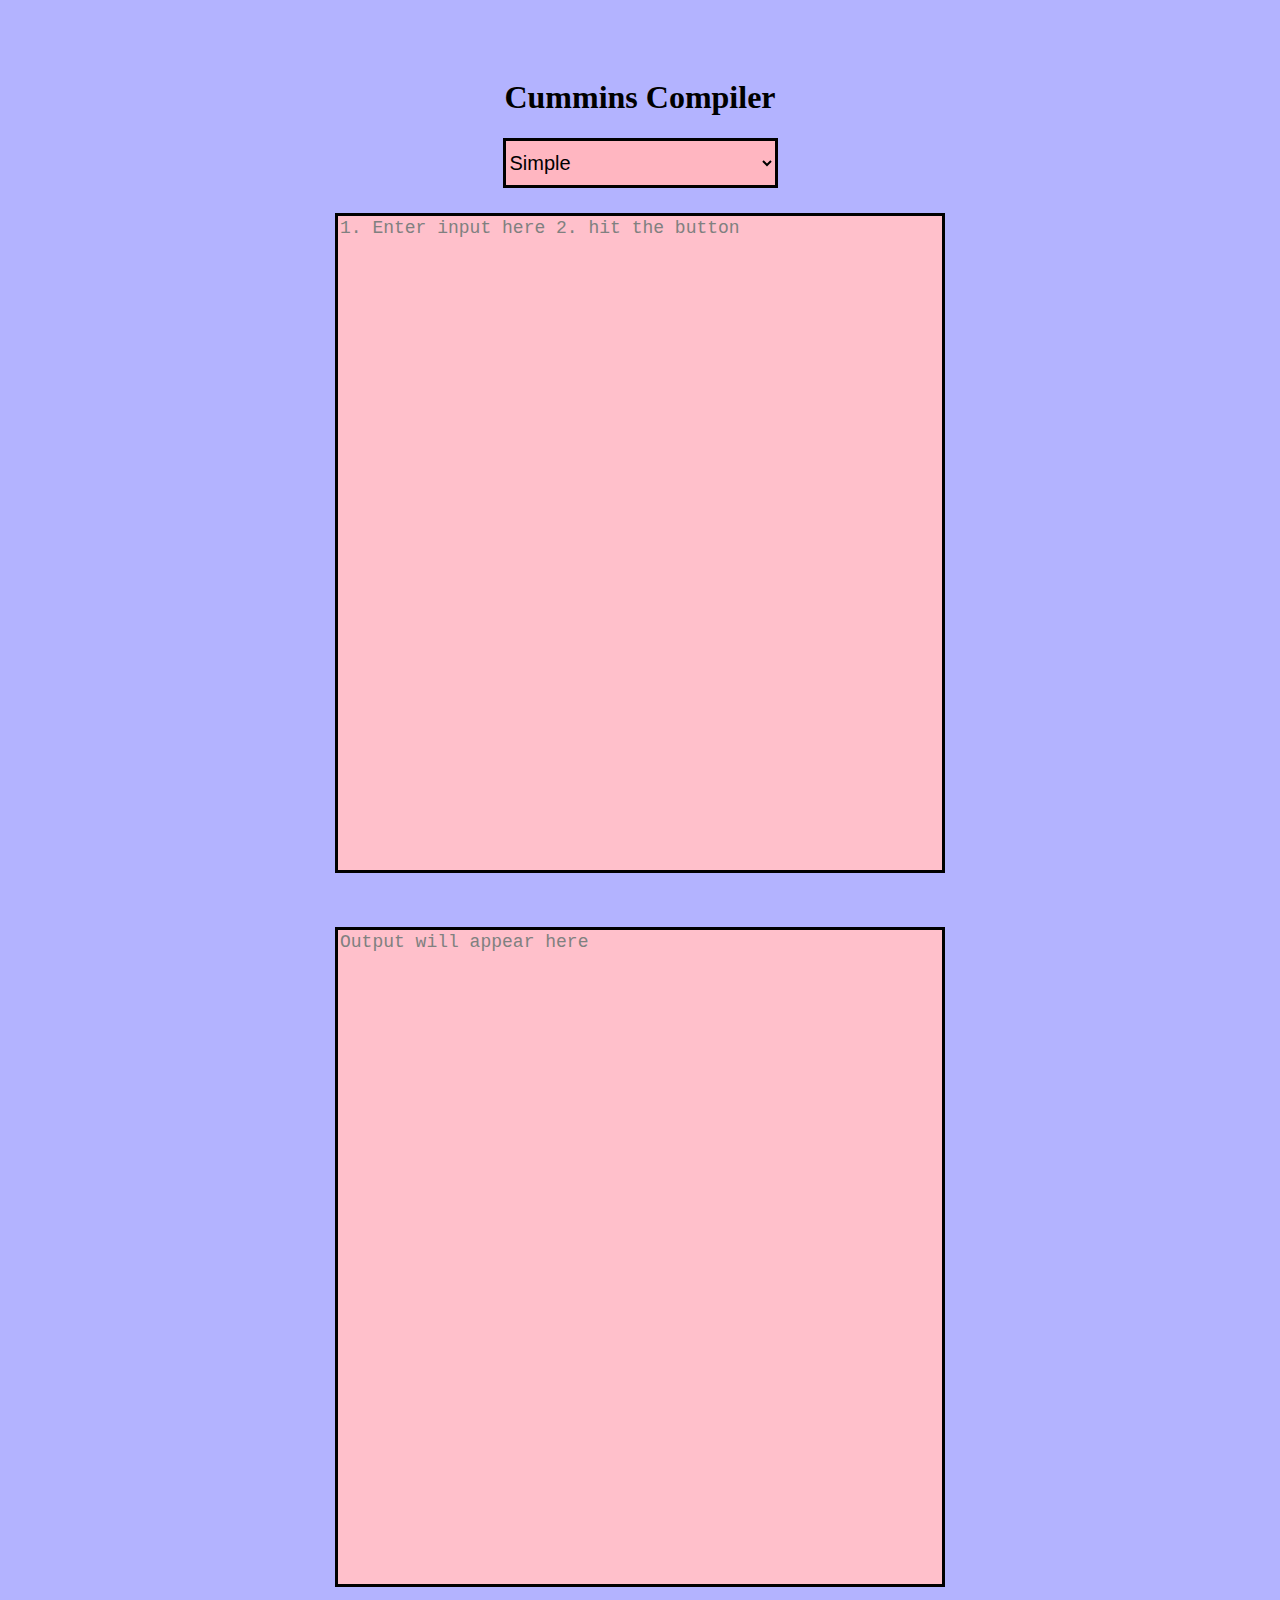
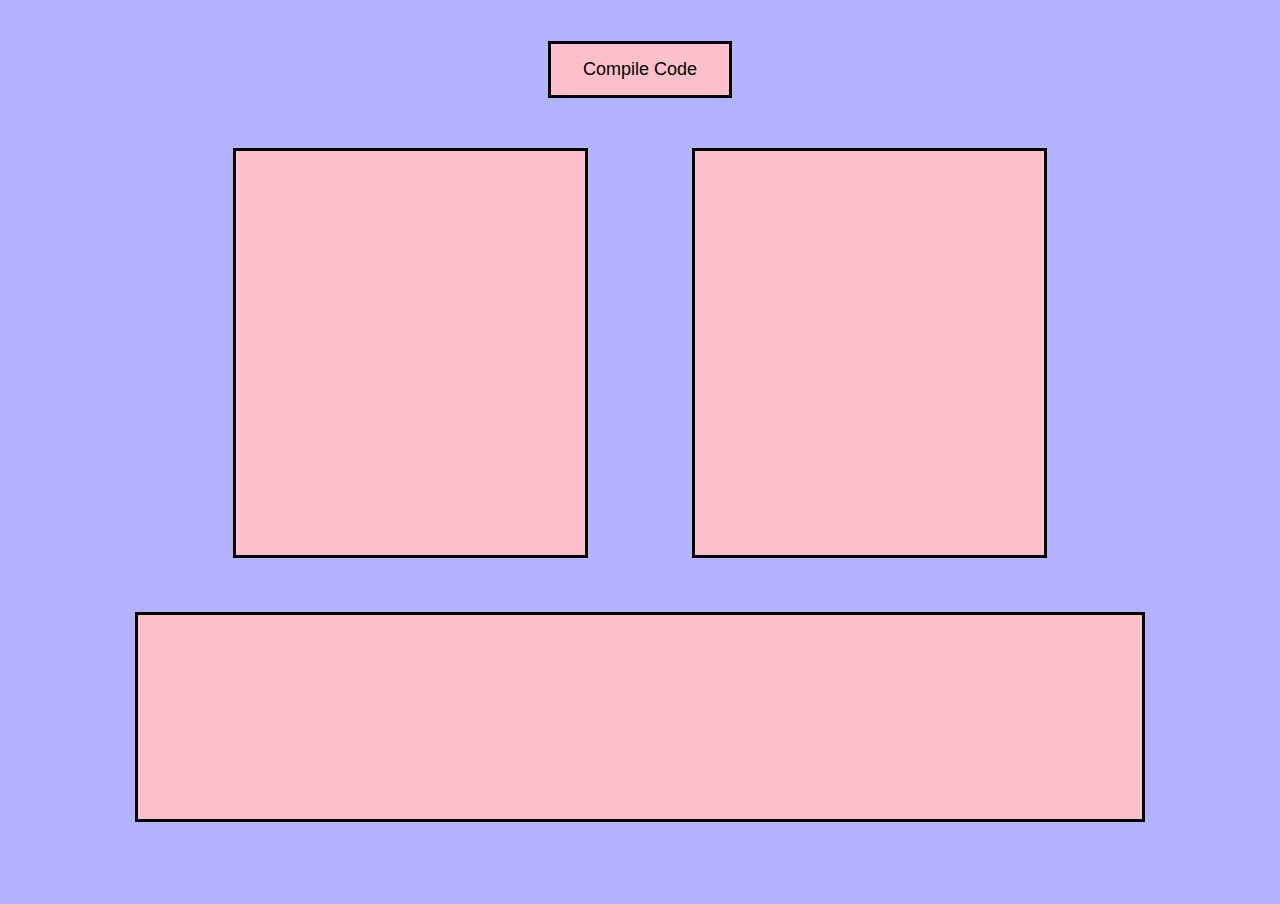
<file: THIS IS YOUR WEBSITE/Compiler_index.html>
<!DOCTYPE html>
<HTML>
  <HEAD>
    <TITLE>Michael Cummins Compiler Project</TITLE>
    <LINK rel="stylesheet" type="text/css" href="CompilerCSS.css"/>
    <script type = "text/javascript" src = "TestCases.js"></script>
    <script type = "text/javascript" src = "Tree.js"></script>
    <script type = "text/javascript" src = "staticData.js"></script>
    <script type = "text/javascript" src = "Jump.js"></script>
    <script type = "text/javascript" src = "opCodes.js"></script>
    <script type = "text/javascript" src = "stringTable.js"></script>
    <script type = "text/javascript" src = "Symbol.js"></script>
    <script type = "text/javascript" src = "symbolTree.js"></script>
    <script type = "text/javascript" src = "Lexer.js"></script>
    <script type = "text/javascript" src = "Tokens.js"></script>
    <script type = "text/javascript" src = "Utilities.js"></script>
    <script type = "text/javascript" src = "Parser.js"></script>
    <script type = "text/javascript" src = "Compiler.js"></script>
    <script type = "text/javascript" src = "Analyze.js"></script>
    <script type = "text/javascript" src = "CodeGeneration.js"></script>
  </HEAD>
  <BODY onload = "init();">
    <DIV class = "center">  
    <h1>Cummins Compiler</h1>
        <DIV>
            <select onchange = "fillTextArea(value)">
                <option class = "MainCategory" value = "Select_Test_Case" disabled>--Select Test Case--</option>
                
                <option class = "MainCategory" value = "Successful Tests" disabled>--Successful Tests</option>
                <option class = "SubCategory" value = "Simple">Simple</option>
                <option class = "SubCategory" value = "Print String">Print String</option>
                <option class = "SubCategory" value = "Addition then print">Addition then print</option>

                <option class = "MainCategory" value = "--Lex Errors--" disabled>--Lex Errors--</option>
                <option class = "SubCategoryFails" value = "Project_1">Project 1</option>
                <option class = "SubCategoryFails" value = "NeverEndingString">Invalid String syntax</option>
                <option class = "SubCategoryFails" value = "AllInvalidCharacters">All invalid characters</option>
                
                <option class = "MainCategory" value = "--Lex Warnings--" disabled>--Lex Warnings--</option>
                <option class = "SubCategoryWarning" value = "No EOP marker">No End of program Marker</option>
                
                <option class = "MainCategory" value = "--Parse Errors--" disabled>--Parse Errors--</option>
                <option class = "SubCategoryFails" value = "Project_1">Project 2</option>
                <option class = "SubCategoryFails" value = "Print($)">Print($)</option>
                <option class = "SubCategoryFails" value = "Invalid String Declaration">Invalid String Declaration</option>
                
                <option class = "MainCategory" value = "--Parse Warnings--" disabled>--Parse Warnings</option>
                <option class = "SubCategoryWarning" value = "">Work in progress</option>
                <option class = "SubCategoryWarning" value = "">Work in progress</option>
                <option class = "SubCategoryWarning" value = "">Work in progress</option>

                <option class = "MainCategory" value = "--Analyzer Errors--" disabled>--Analyzer Errors--</option>
                <option class = "SubCategoryFails" value = "Undeclared Variable">Undeclared Variable</option>
                <option class = "SubCategoryFails" value = "String == int">String == int</option>
                <option class = "SubCategoryFails" value = "Variable Redeclaration">Variable Redeclaration</option>
                
                <option class = "MainCategory" value = "--Analyzer Warnings--" disabled>--Analyzer Warnings</option>
                <option class = "SubCategoryWarning" value = "">Work in progress</option>
                <option class = "SubCategoryWarning" value = "">Work in progress</option>
                <option class = "SubCategoryWarning" value = "">Work in progress</option>

                <option class = "MainCategory" value = "--Code Gen Errors--" disabled>--Code Gen Errors--</option>
                <option class = "SubCategoryFails" value = "Memory Overflow">Memory Overflow</option>

            </select>
        </DIV>
        <TEXTAREA id="SourceCodeInput" class = "inputAndOutput" rows = "30" cols = "50" placeholder = '1. Enter input here 2. hit the button'></TEXTAREA>
        <TEXTAREA id="CompiledCodeOutput" class = "inputAndOutput" rows = "30" cols = "50" readonly placeholder = 'Output will appear here'></TEXTAREA></br>
        <INPUT class = "button" type = "button" id = "CompileThis" value = "Compile Code" onclick = "compile()"/>
        <DIV class = "trees">
            <TEXTAREA id = "AbstractSyntaxTree" class = "ast" rows = "20" cols = "30" readonly></TEXTAREA>
            <TEXTAREA id = "ConcreteSyntaxTree" class = "ast" rows = "20" cols = "30" readonly></TEXTAREA>
        </DIV>
        <DIV>
            <TEXTAREA id = "CodeGenOutput" class = "CodeGen" rows = "8" cols = "16" readonly></TEXTAREA>
        </DIV>
    </DIV>
  </BODY>
</HTML>
</file>
<file: THIS IS YOUR WEBSITE/CompilerCSS.css>
body {
	background-color: #b3b3ff;    
}

.inputAndOutput {
	resize: none;
	margin-left: 50px;
	margin-right: 50px;
	margin-bottom: 50px;
	background-color: pink;
	border: solid;
    font-size: 18px;
    width: 600px;
    height: 650px;
    border-color: black;
    overflow-y: scroll;
}

::placeholder{
    color: grey;
}

.button {
	text-align: center;
	padding: 15px 32px;
	color: black;
    border: solid;
    background-color: pink;
    font-size: 18px;
}

.center {
	text-align: center;
	padding-top: 50px;
}

.ast{
    background-color: pink;
    border: solid;
    font-size: 18px;
    border-color: black;
    overflow-y: scroll;
	margin-left: 50px;
	margin-right: 50px;
    margin-bottom: 50px;
    resize: none;
    
}

.trees{
    padding-top: 50px;
}

header {
	text-align: center;
}

.input {
    text-align: left;
    padding-left: 15%;
}

.output {
	text-align: right;
    padding-right: 15%;
}

.error{
    color: red;
}

.warning{
    color: blue;
}

.success{
    color: green;
}

.CodeGen{
	resize: none;
	margin-left: 50px;
	margin-right: 50px;
	margin-bottom: 50px;
	background-color: pink;
	border: solid;
    font-size: 18px;
    width: 1000px;
    height: 200px;
    border-color: black;
    overflow-y: scroll;
}

select{
    background-color: lightpink;
    margin-bottom: 25px;
    margin-left: 25px;
    margin-right: 25px;
    width: 275px;
    height: 50px;
    font-size: 20px;
    border: solid;
}

.MainCategory{
    font-size: 30px;
    color: brown;
}

.MainCategorySuccess{
    font-size: 30px;
    color: forestgreen;
}


.SubCategoryFails{
    font-size: 20px;
    color: red;
}

.SubCategorySuccess{
    font-size: 20px;
    color: green;
}

.SubCategoryWarning{
    font-size: 20px;
    color: lightgoldenrodyellow;
}
</file>
